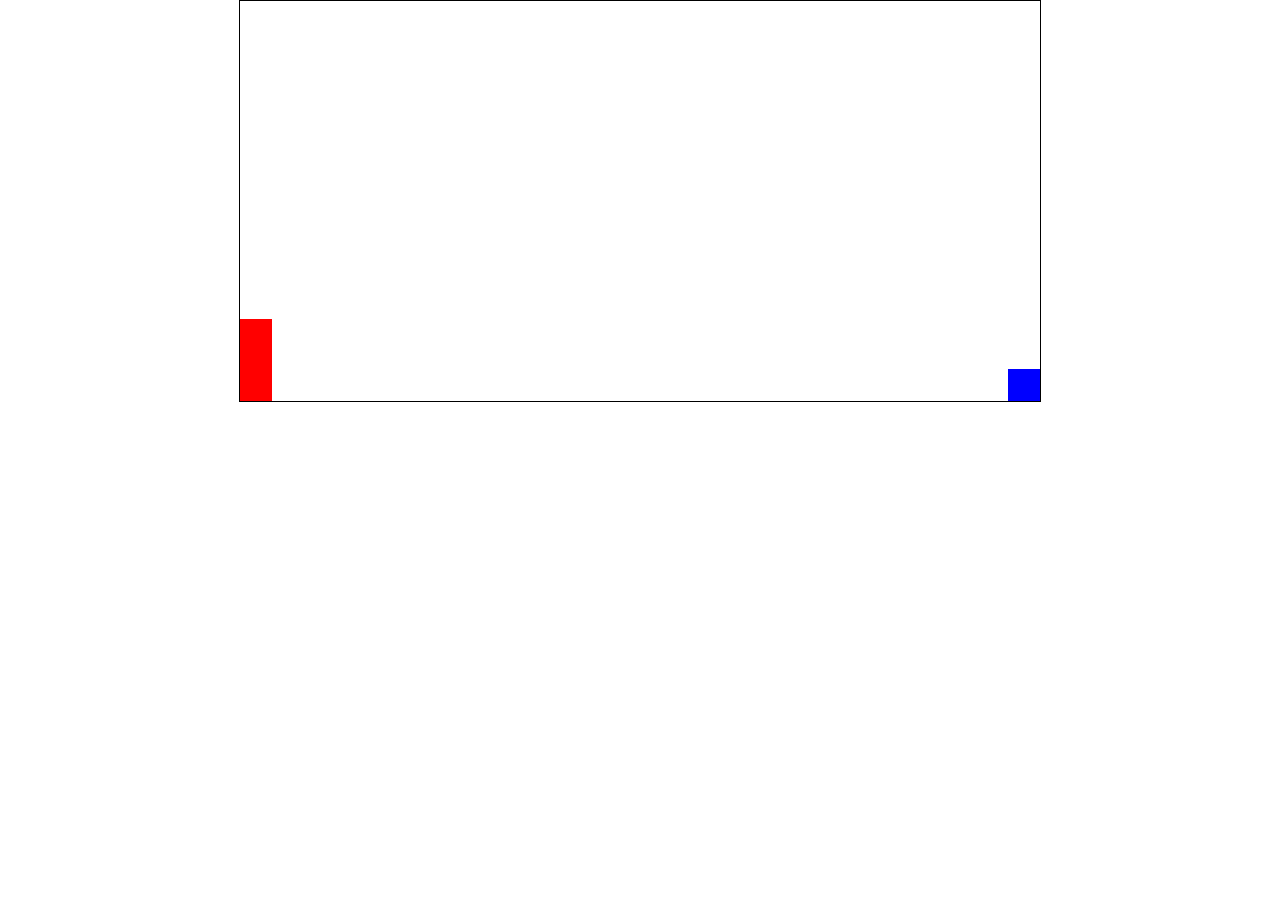
<file: giochino/base.html>
<!DOCTYPE html>
<html lang="en">
<head>
    <meta charset="UTF-8">
    <meta name="viewport" content="width=device-width, initial-scale=1.0">
    <title>Document</title>
    <link rel="stylesheet" href="style.css">
</head>
<body>
    
    <div class="riquadro"> 
        <div id="giocatore"></div>
        <div id="ostacolo"></div>
    </div>

    <script src="script.js"></script>
</body>
</html>
</file>
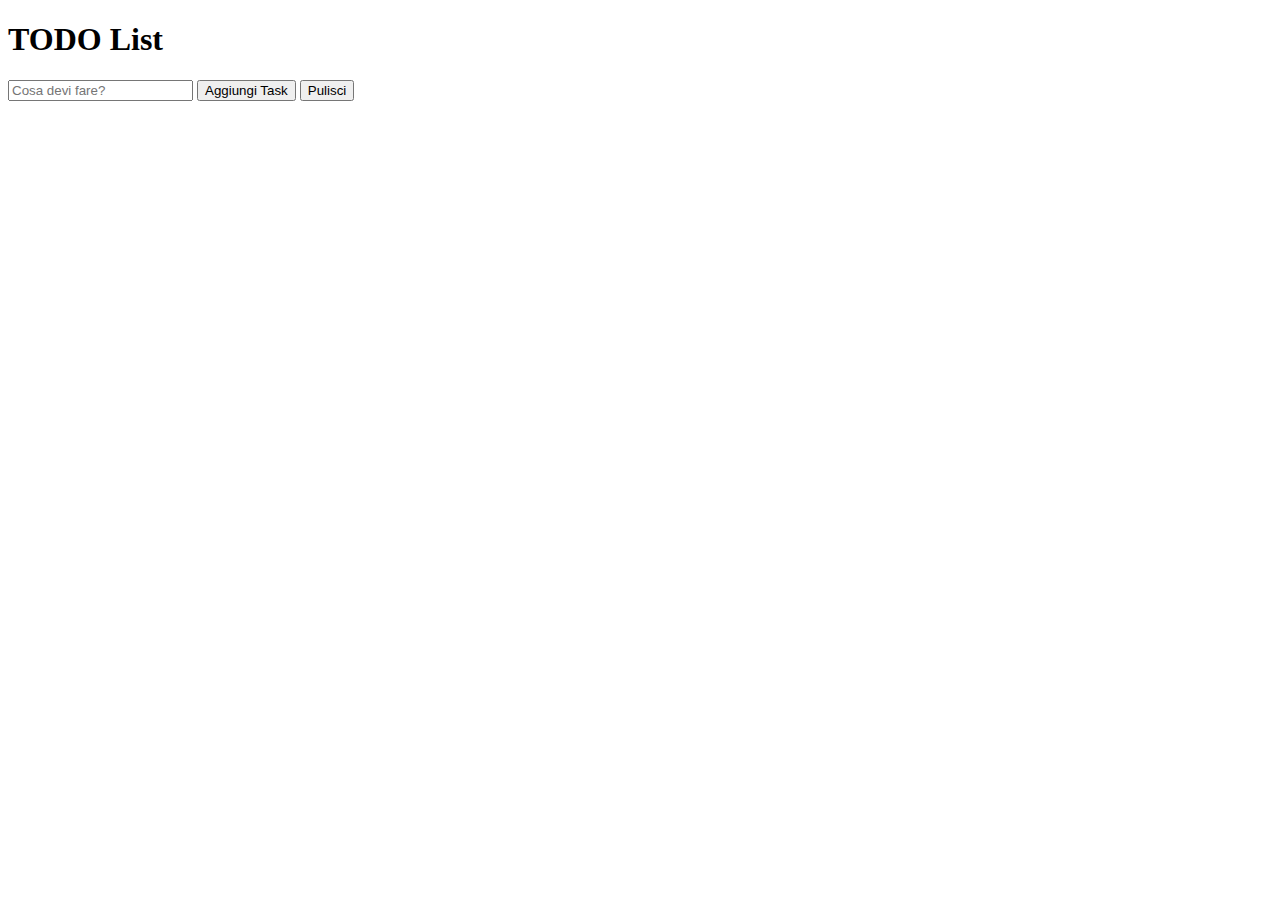
<file: todolist/todo.html>
<!DOCTYPE html>
<html lang="it">
  <head>
    <meta charset="UTF-8" />
    <meta http-equiv="X-UA-Compatible" content="IE=edge" />
    <meta name="viewport" content="width=device-width, initial-scale=1.0" />
    <title>ToDoList</title>
  </head>
  <body>

    <h1>TODO List</h1>
    <input id="new-task" type="text" placeholder="Cosa devi fare?" />
    <button id="new-task-btn">Aggiungi Task</button>
    <button id="clear-btn">Pulisci</button>
    <div id="todo"></div>
    
    
    <script src="script.js"></script>

  </body>
</html>
</file>
<file: giochino/style.css>
body {
    padding: 0;
    margin: 0;
    display: flex;
    justify-content: center;
    align-items: center;
}

.riquadro {
    position: relative;
    width: 800px;
    height: 400px;
    border: 1px solid black;
}

#giocatore {
    position: absolute;
    top: 318px; 
    width: 30px;
    height: 80px;
    border: 1px solid red;
    background-color: red;
    
}

.animate {
    animation: jump 0.5s linear;
}

@keyframes jump{
    0%{top: 150px;}
    15%{top: 125px;}
    30%{top: 100px;}
    70%{top: 100px;}
    85%{top: 125px;}
    100%{top: 150px;}
}

#ostacolo {
    position: absolute;
    bottom: 0;
    right: 0;
    width: 30px;
    height: 30px;
    border: 1px solid blue;
    background-color: blue;
    animation: block 5s infinite linear;
}

@keyframes block{
    0%{left: 770px}
    100%{left: -10px}
}
</file>
